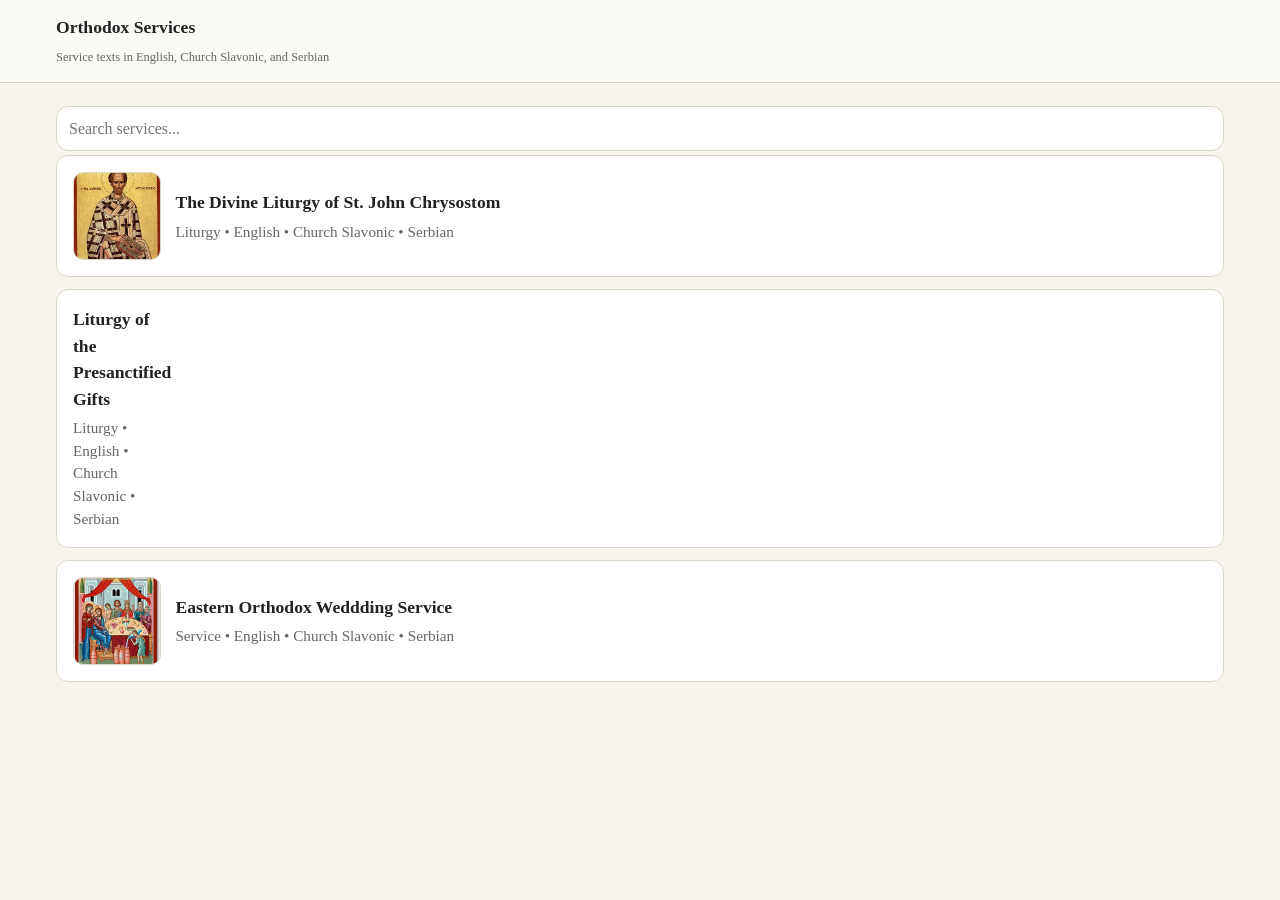
<file: index.html>
<!DOCTYPE html>
<html lang="en">
<head>
  <meta charset="UTF-8" />
  <meta name="viewport" content="width=device-width, initial-scale=1.0" />
  <title>Orthodox Services</title>
  <link rel="stylesheet" href="style.css" />
</head>
<body>
  <header class="site-header">
    <div class="container">
      <h1>Orthodox Services</h1>
      <p class="service-meta">Service texts in English, Church Slavonic, and Serbian</p>
    </div>
  </header>

  <main class="container">
    <div class="toolbar">
      <input
        id="site-search"
        class="search-input"
        type="search"
        placeholder="Search services..."
        aria-label="Search services"
      />
    </div>

    <div id="service-list" class="card-list"></div>
  </main>

  <script src="script.js"></script>
</body>
</html>
</file>
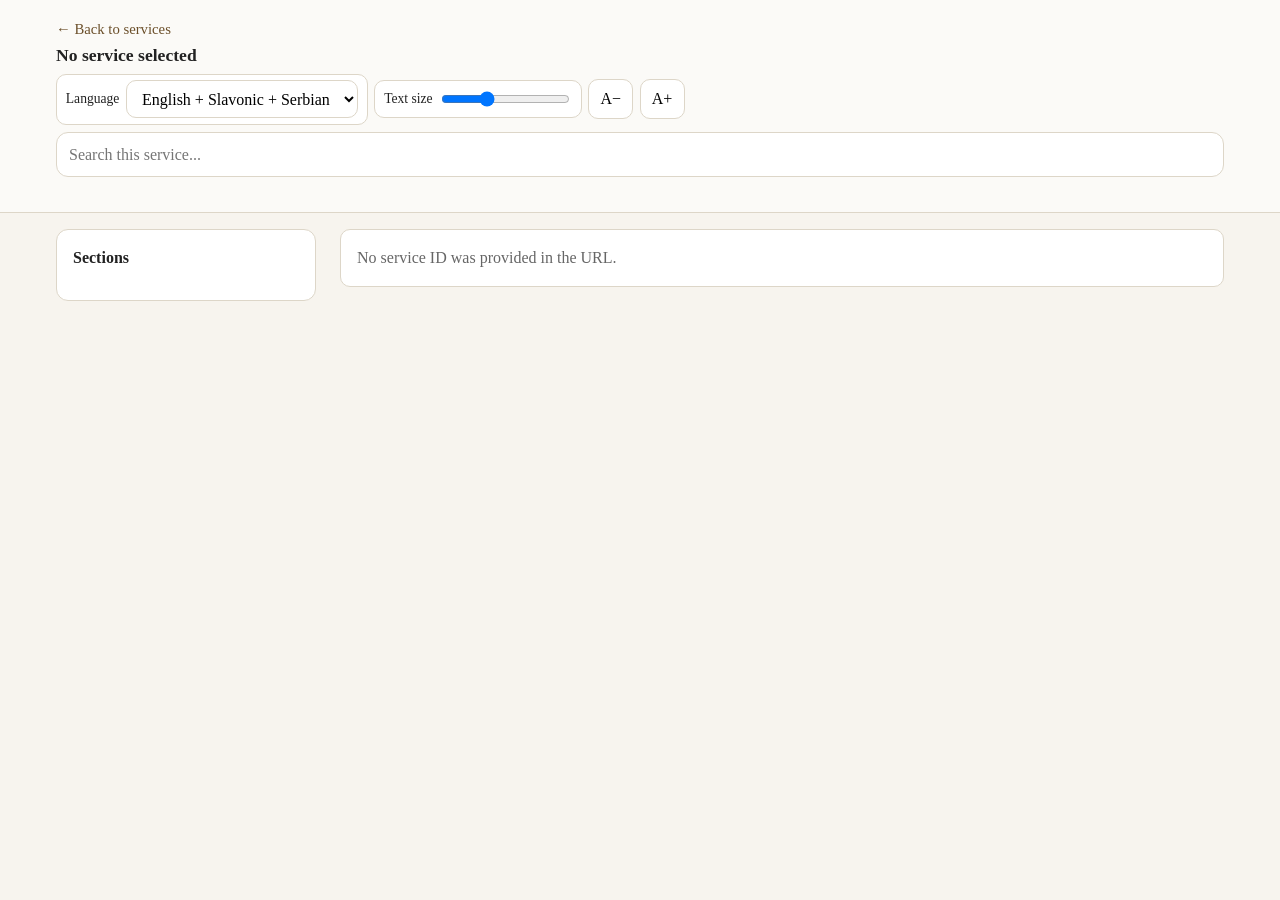
<file: service.html>
<!DOCTYPE html>
<html lang="en">
<head>
  <meta charset="utf-8" />
  <meta name="viewport" content="width=device-width,initial-scale=1,viewport-fit=cover" />
  <title>Orthodox Services</title>
  <link rel="stylesheet" href="style.css?v=1" />
</head>
<body class="lang-all">
  <header class="site-header">
    <div class="container">
      <a class="back-link" href="./index.html">← Back to services</a>
      <h1 id="service-title">Loading…</h1>
      <div id="service-meta" class="service-meta"></div>

      <div class="controls controls-top">
        <label class="control-group">
          <span>Language</span>
          <select id="language-mode" class="mode-button">
            <option value="all">English + Slavonic + Serbian</option>
            <option value="en">English only</option>
            <option value="cu">Slavonic only</option>
            <option value="sr">Serbian only</option>
          </select>
        </label>

        <label class="control-group">
          <span>Text size</span>
          <input id="font-size" type="range" min="12" max="24" step="1" value="16" />
        </label>

        <button id="font-minus" class="mode-button" type="button">A−</button>
        <button id="font-plus" class="mode-button" type="button">A+</button>
      </div>

      <div class="toolbar">
        <input
          id="service-search"
          class="search-input"
          type="search"
          placeholder="Search this service..."
          autocomplete="off"
        />
      </div>

      <div id="search-status" class="search-status"></div>
    </div>
  </header>

  <main class="container">
    <div class="service-layout">
      <aside class="sidebar">
        <div class="sidebar-box">
          <h2 class="sidebar-title">Sections</h2>
          <nav id="section-nav" class="section-nav"></nav>
        </div>
      </aside>

      <section class="main-content">
        <div id="service-content"></div>
      </section>
    </div>
  </main>

  <script src="service.js?v=1"></script>
</body>
</html>
</file>
<file: style.css>
:root {
  --bg: #f7f4ee;
  --card: #ffffff;
  --text: #222;
  --muted: #666;
  --border: #ddd6c8;
  --accent: #6b4f2a;

  --priest: #8b2c2c;
  --deacon: #2c3e6f;
  --choir: #2f6b3b;
  --reader: #6a4c93;
  --people: #7a5c1b;
  --rubric: #b22222;
  --note: #8c5a00;

  --font-size-base: 16px;
  --sidebar-width: 260px;
  --touch-min: 44px;
  --section-radius: 14px;
}

* {
  box-sizing: border-box;
}

html {
  scroll-behavior: smooth;
  -webkit-text-size-adjust: 100%;
}

body {
  margin: 0;
  font-family: Georgia, "Times New Roman", serif;
  font-size: var(--font-size-base);
  background: var(--bg);
  color: var(--text);
  line-height: 1.5;
}

.site-header {
  padding: 0.5rem 0.75rem 0.45rem;
  border-bottom: 1px solid var(--border);
  background: #fbfaf7;
  position: sticky;
  top: 0;
  z-index: 20;
}

.site-header h1 {
  margin: 0.15rem 0;
  font-size: 1.1rem;
  line-height: 1.2;
}

.container {
  max-width: 1200px;
  margin: 0 auto;
  padding: 1rem;
}

.site-header .container {
  padding-top: 0.4rem;
  padding-bottom: 0.4rem;
}

.toolbar {
  margin-top: 0.45rem;
  margin-bottom: 0.25rem;
}

.search-input {
  width: 100%;
  min-height: 40px;
  padding: 0.6rem 0.75rem;
  border: 1px solid var(--border);
  border-radius: 12px;
  background: white;
  font: inherit;
}

.card-list {
  display: grid;
  gap: 0.75rem;
}

.card {
  display: grid;
  grid-template-columns: 88px 1fr;
  gap: 0.9rem;
  align-items: center;
  text-decoration: none;
  color: inherit;
  background: var(--card);
  border: 1px solid var(--border);
  border-radius: 12px;
  padding: 1rem;
}

.card:hover {
  border-color: var(--accent);
}

.card-image {
  width: 88px;
  height: 88px;
  object-fit: cover;
  border-radius: 10px;
  border: 1px solid var(--border);
  display: block;
  background: #f3eee5;
}

.card-body {
  min-width: 0;
}

.card-title {
  font-size: 1.1rem;
  margin: 0 0 0.3rem;
}

.card-meta {
  color: var(--muted);
  font-size: 0.95rem;
}

.back-link {
  color: var(--accent);
  text-decoration: none;
  display: inline-block;
  min-height: auto;
  padding: 0.2rem 0;
  font-size: 0.92rem;
}

.controls {
  display: flex;
  gap: 0.4rem;
  margin-top: 0.45rem;
  flex-wrap: wrap;
  align-items: center;
}

.control-group {
  display: flex;
  align-items: center;
  gap: 0.4rem;
  background: white;
  border: 1px solid var(--border);
  border-radius: 10px;
  padding: 0.35rem 0.55rem;
  min-height: 38px;
}

.control-group span {
  font-size: 0.85rem;
}

.mode-button,
button,
select,
input[type="range"] {
  font: inherit;
}

.mode-button,
button {
  min-height: 38px;
  padding: 0.45rem 0.7rem;
  border: 1px solid var(--border);
  background: white;
  border-radius: 10px;
  cursor: pointer;
}

.mode-button:hover,
button:hover {
  border-color: var(--accent);
}

.mode-button.active {
  border-color: var(--accent);
  color: var(--accent);
  font-weight: 700;
}

.service-layout {
  display: grid;
  grid-template-columns: var(--sidebar-width) 1fr;
  gap: 1.5rem;
  align-items: start;
}

.sidebar {
  position: sticky;
  top: 6.2rem;
}

.sidebar-box {
  background: var(--card);
  border: 1px solid var(--border);
  border-radius: 12px;
  padding: 1rem;
  margin-bottom: 1rem;
}

.sidebar-title {
  margin-top: 0;
  font-size: 1rem;
}

.section-nav {
  display: flex;
  flex-direction: column;
  gap: 0.35rem;
}

.section-nav a {
  color: var(--accent);
  text-decoration: none;
  min-height: var(--touch-min);
  display: flex;
  align-items: center;
  padding: 0.45rem 0.4rem;
  border-radius: 8px;
}

.section-nav a:hover {
  background: #f5efe4;
}

.subsection-nav-link {
  font-size: 0.92em;
  padding-left: 1rem !important;
}

.main-content {
  min-width: 0;
}

.service-meta {
  color: var(--muted);
  margin-bottom: 0.2rem;
  font-size: 0.78rem;
  line-height: 1.2;
}

.search-status {
  color: var(--muted);
  margin-bottom: 0.1rem;
  min-height: 1rem;
  font-size: 0.8rem;
}

.section {
  margin: 1.25rem 0 2rem;
  border-radius: var(--section-radius);
}

.section-title {
  margin: 0 0 0.6rem 0;
  position: sticky;
  top: 5.6rem;
  z-index: 5;
  background: var(--bg);
  padding: 0.25rem 0;
}

.section-heading {
  margin: 0;
  padding: 1rem 1.1rem;
  border: 1px solid var(--border);
  background: var(--card);
  border-radius: var(--section-radius);
  font-size: 1.15rem;
  font-weight: 700;
}

.section-body {
  padding-top: 0.1rem;
}

.subsection {
  margin-bottom: 1.5rem;
}

.subsection-heading {
  margin: 0 0 0.7rem 0;
  padding: 0.7rem 0.2rem;
  font-size: 1rem;
  font-weight: 700;
  color: var(--accent);
  border-bottom: 1px solid var(--border);
}

.subsection-body {
  padding-top: 0.1rem;
}

.subheader {
  margin: 1rem 0 0.6rem;
  padding: 0.5rem 0.75rem;
  border-left: 4px solid var(--accent);
  background: #f7f1e8;
  border-radius: 8px;
  font-weight: 700;
}

.subheader.note {
  border-left-color: var(--note);
  color: var(--note);
}

.subheader.rubric {
  border-left-color: var(--rubric);
  color: var(--rubric);
  font-style: italic;
}

.item {
  margin-bottom: 0.85rem;
  padding: 0.9rem;
  background: var(--card);
  border: 1px solid var(--border);
  border-radius: 12px;
}

.role {
  font-size: 0.82rem;
  font-variant: small-caps;
  text-transform: lowercase;
  letter-spacing: 0.08em;
  margin-bottom: 0.45rem;
  font-weight: 700;
  font-family: "Helvetica Neue", Arial, sans-serif;
}

.role-priest {
  color: var(--priest);
}

.role-deacon {
  color: var(--deacon);
}

.role-choir {
  color: var(--choir);
}

.role-reader {
  color: var(--reader);
}

.role-people {
  color: var(--people);
}

.role-rubric {
  color: var(--rubric);
  font-style: italic;
}

.role-note {
  color: var(--note);
  font-style: italic;
}

.text-row {
  display: grid;
  grid-template-columns: minmax(0, 1fr) minmax(0, 1fr) minmax(0, 1fr);
  gap: 0.8rem;
  align-items: start;
}

.text-cell {
  white-space: pre-wrap;
  word-break: break-word;
  overflow-wrap: anywhere;
  min-width: 0;
  font-size: 0.92em;
  line-height: 1.45;
}

.text-en,
.text-cu,
.text-sr {
  padding: 0.1rem 0;
}

.hidden {
  display: none !important;
}

.rubric .text-cell,
.rubric .role {
  color: var(--rubric);
  font-style: italic;
}

.note .text-cell,
.note .role {
  color: var(--note);
  font-style: italic;
}

.lang-en .text-cu,
.lang-en .text-sr,
.lang-cu .text-en,
.lang-cu .text-sr,
.lang-sr .text-en,
.lang-sr .text-cu {
  display: none;
}

.lang-en .text-row,
.lang-cu .text-row,
.lang-sr .text-row {
  grid-template-columns: 1fr;
}

mark {
  background: #f5e7a1;
  padding: 0 0.1em;
}

.empty-message {
  background: var(--card);
  border: 1px solid var(--border);
  border-radius: 10px;
  padding: 1rem;
  color: var(--muted);
}

@media (max-width: 950px) {
  .service-layout {
    grid-template-columns: 1fr;
  }

  .sidebar {
    position: static;
  }

  .section-title {
    top: 5.2rem;
  }
}

@media (max-width: 700px) {
  .container {
    padding: 0.8rem;
  }

  .site-header {
    padding: 0.4rem 0.55rem 0.35rem;
  }

  .site-header .container {
    padding-top: 0.25rem;
    padding-bottom: 0.25rem;
  }

  .site-header h1,
  #service-title {
    font-size: 0.98rem;
    line-height: 1.15;
  }

  .service-meta {
    font-size: 0.72rem;
    margin-bottom: 0.15rem;
  }

  .controls-top {
    gap: 0.35rem;
    margin-top: 0.35rem;
  }

  .control-group {
    width: 100%;
    justify-content: space-between;
    min-height: 34px;
    padding: 0.3rem 0.45rem;
  }

  .control-group span {
    font-size: 0.78rem;
  }

  .controls input,
  .controls select,
  .controls button,
  .mode-button {
    font-size: 0.78rem;
    min-height: 34px;
    padding: 0.3rem 0.45rem;
  }

  .search-input {
    min-height: 36px;
    font-size: 0.8rem;
    padding: 0.45rem 0.6rem;
  }

  .search-status {
    font-size: 0.74rem;
  }

  .back-link {
    font-size: 0.85rem;
    padding: 0.1rem 0;
  }

  .section-title {
    top: 8.1rem;
  }

  .text-row {
    grid-template-columns: minmax(0, 1fr) minmax(0, 1fr) minmax(0, 1fr);
    gap: 0.45rem;
  }

  .text-cell {
    font-size: 0.76em;
    line-height: 1.3;
  }

  .section-heading {
    padding: 1rem;
  }

  .card {
    grid-template-columns: 72px 1fr;
    gap: 0.75rem;
  }

  .card-image {
    width: 72px;
    height: 72px;
  }
}

@media (max-width: 430px) {
  .site-header {
    padding: 0.32rem 0.45rem 0.28rem;
  }

  .site-header .container {
    padding-top: 0.15rem;
    padding-bottom: 0.15rem;
  }

  .site-header h1,
  #service-title {
    font-size: 0.9rem;
  }

  .service-meta {
    font-size: 0.68rem;
  }

  .controls {
    gap: 0.25rem;
    margin-top: 0.25rem;
  }

  .control-group {
    min-height: 32px;
    padding: 0.22rem 0.35rem;
  }

  .control-group span {
    font-size: 0.72rem;
  }

  .controls input,
  .controls select,
  .controls button,
  .mode-button {
    font-size: 0.72rem;
    min-height: 32px;
    padding: 0.22rem 0.35rem;
  }

  .search-input {
    min-height: 34px;
    font-size: 0.76rem;
    padding: 0.38rem 0.5rem;
  }

  .back-link {
    font-size: 0.8rem;
  }

  .section-title {
    top: 7.8rem;
  }

  .text-row {
    grid-template-columns: minmax(0, 1fr) minmax(0, 1fr) minmax(0, 1fr);
    gap: 0.35rem;
  }

  .text-cell {
    font-size: 0.7em;
  }

  .card {
    grid-template-columns: 64px 1fr;
    gap: 0.65rem;
  }

  .card-image {
    width: 64px;
    height: 64px;
  }
}
</file>
